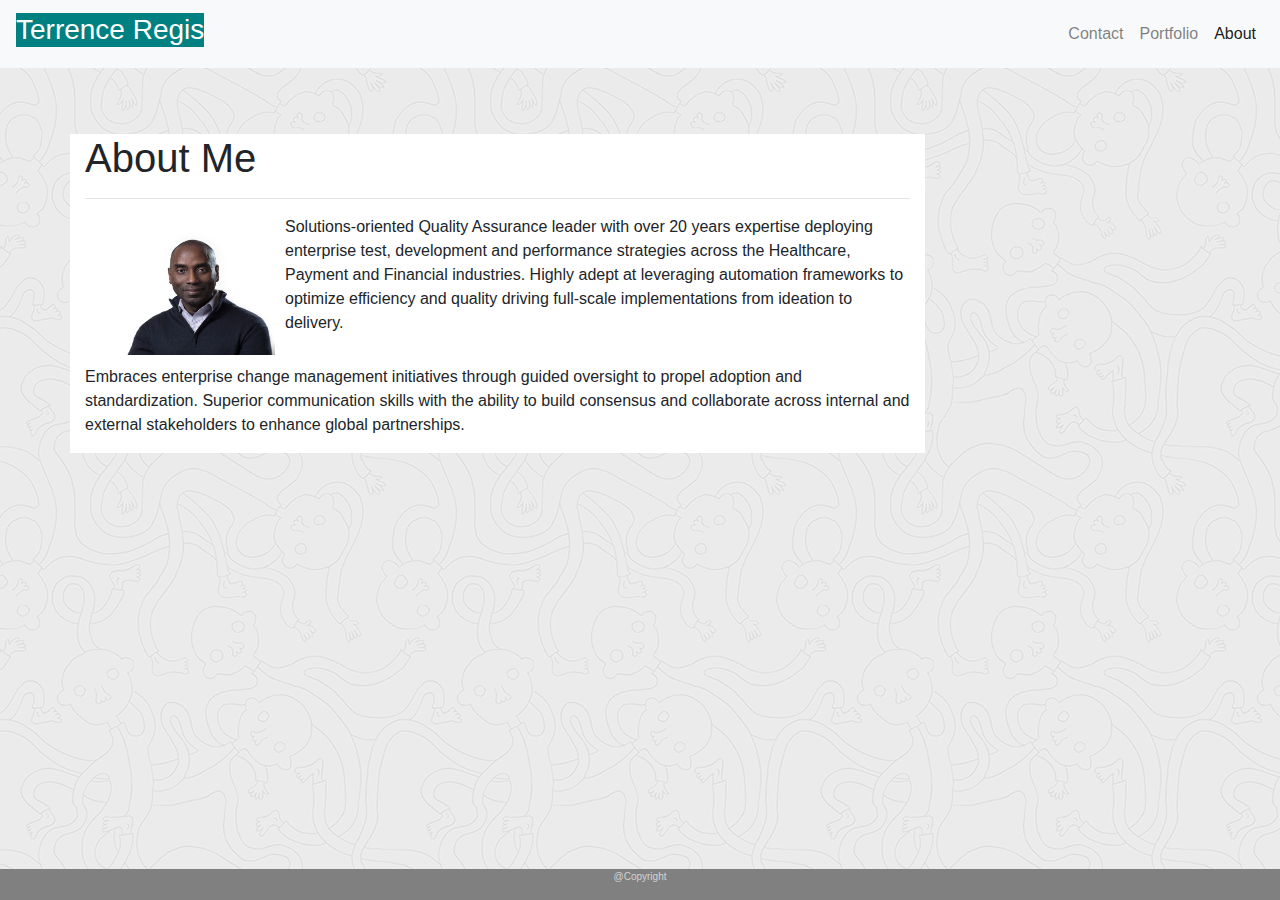
<file: index.html>
<!DOCTYPE html>

<html>
  <head>
    <meta charset="utf-8" />
    <meta http-equiv="X-UA-Compatible" content="IE=edge" />
    <title>About Me</title>
    <meta name="description" content="" />
    <meta name="viewport" content="width=device-width, initial-scale=1" />
    <link
      rel="stylesheet"
      href="https://stackpath.bootstrapcdn.com/bootstrap/4.5.2/css/bootstrap.min.css"
      integrity="sha384-JcKb8q3iqJ61gNV9KGb8thSsNjpSL0n8PARn9HuZOnIxN0hoP+VmmDGMN5t9UJ0Z"
      crossorigin="anonymous"
    />
    <link rel="stylesheet" href="./assets/css/style.css" />
  </head>
  <body>
    <!-- This section defines the navigation bar-->
    <header>
      <nav class="navbar navbar-expand-sm navbar-light bg-light">
        <div class="navbar-brand"><h3>Terrence Regis</h3></div>
        <button
          class="navbar-toggler"
          type="button"
          data-toggle="collapse"
          data-target="#navbarNav"
          aria-controls="navbarNav"
          aria-expanded="false"
          aria-label="Toggle navigation"
        >
          <span class="navbar-toggler-icon"></span>
        </button>
        <div class="collapse navbar-collapse" id="navbarNav">
          <ul class="navbar-nav ml-auto">
            <li class="nav-item">
              <a class="nav-link" href="./contact.html">Contact </a>
            </li>
            <li class="nav-item">
              <a class="nav-link" href="./portfolio.html">Portfolio</a>
            </li>
            <li class="nav-item active">
              <a class="nav-link" href="./index.html"
                >About <span class="sr-only">(current)</span></a
              >
            </li>
          </ul>
        </div>
      </nav>
    </header>

    <!-- This code supports the layout of the main content on the about page.-->
    <section class="container">
      <div class="row">
        <div class="col-sm-12"><p></p></div>
      </div>
      <div class="row">
        <div class="col-xs-12 col-sm-9">
          <h1>About Me</h1>
          <hr />
        </div>
        <div class="col-sm-3"></div>
      </div>

      <div class="row">
        <div class="col-xs-12 col-sm-9">
          <img src="./assets/images/F19_8508.JPG" alt="TR" class="profileImg" />
          <p>
            Solutions-oriented Quality Assurance leader with over 20 years
            expertise deploying enterprise test, development and performance
            strategies across the Healthcare, Payment and Financial industries.
            Highly adept at leveraging automation frameworks to optimize
            efficiency and quality driving full-scale implementations from
            ideation to delivery. <br />
          </p>
        </div>
      </div>
      <div class="row">
        <div class="col-xs-12 col-sm-9">
          <p>
            Embraces enterprise change management initiatives through guided
            oversight to propel adoption and standardization. Superior
            communication skills with the ability to build consensus and
            collaborate across internal and external stakeholders to enhance
            global partnerships.
          </p>
        </div>
      </div>
    </section>

    <footer id="footer"><p>@Copyright</p></footer>

    <!--This script supprts the navigation bar showing up for smaller screens (bootstrap)-->
    <script
      src="https://code.jquery.com/jquery-3.5.1.slim.min.js"
      integrity="sha384-DfXdz2htPH0lsSSs5nCTpuj/zy4C+OGpamoFVy38MVBnE+IbbVYUew+OrCXaRkfj"
      crossorigin="anonymous"
    ></script>
    <script
      src="https://cdn.jsdelivr.net/npm/popper.js@1.16.1/dist/umd/popper.min.js"
      integrity="sha384-9/reFTGAW83EW2RDu2S0VKaIzap3H66lZH81PoYlFhbGU+6BZp6G7niu735Sk7lN"
      crossorigin="anonymous"
    ></script>
    <script
      src="https://stackpath.bootstrapcdn.com/bootstrap/4.5.2/js/bootstrap.min.js"
      integrity="sha384-B4gt1jrGC7Jh4AgTPSdUtOBvfO8shuf57BaghqFfPlYxofvL8/KUEfYiJOMMV+rV"
      crossorigin="anonymous"
    ></script>
  </body>
</html>
</file>
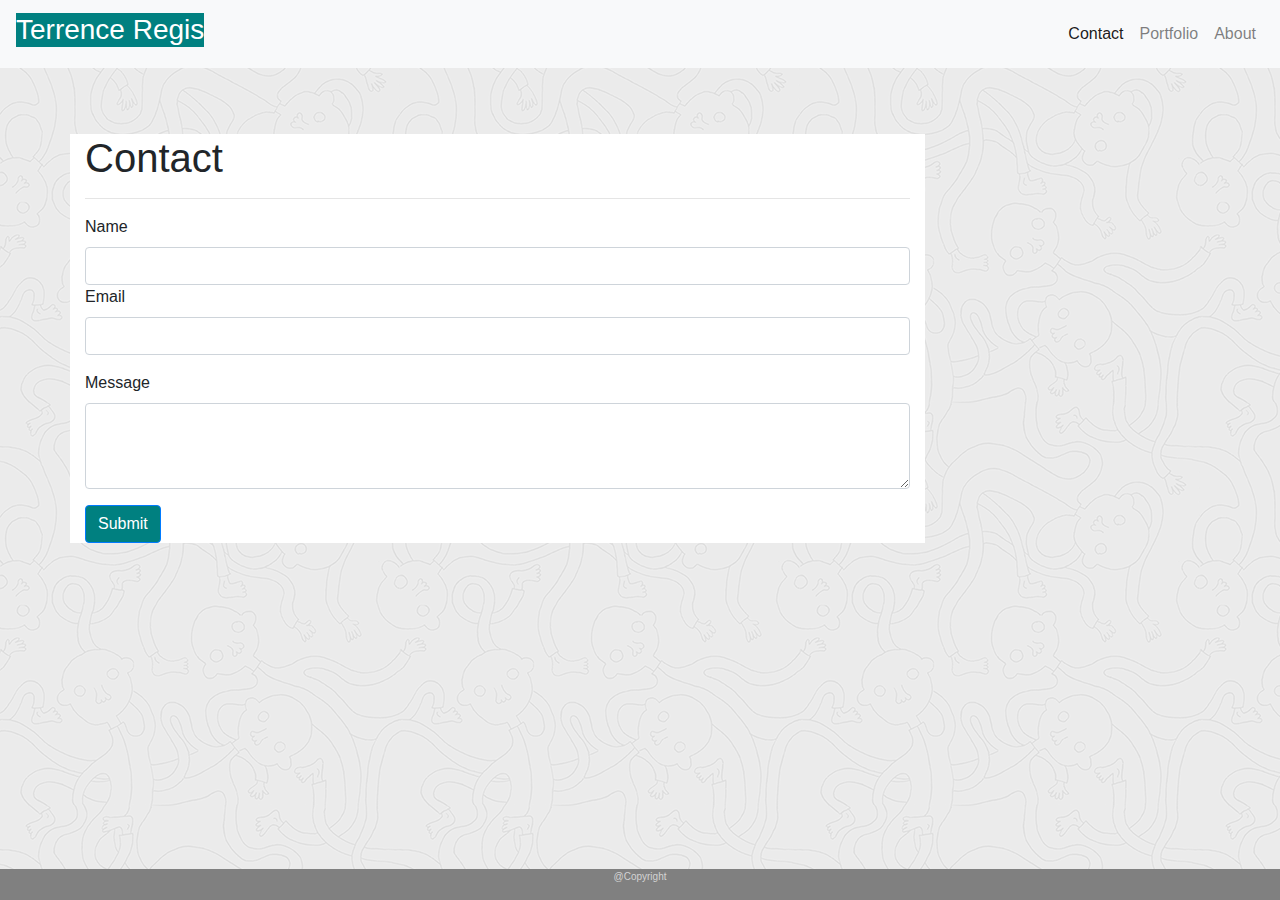
<file: contact.html>
<!DOCTYPE html>

<html>
  <head>
    <meta charset="utf-8" />
    <meta http-equiv="X-UA-Compatible" content="IE=edge" />
    <title>Contact</title>
    <meta name="description" content="" />
    <meta name="viewport" content="width=device-width, initial-scale=1" />
    <link
      rel="stylesheet"
      href="https://stackpath.bootstrapcdn.com/bootstrap/4.5.2/css/bootstrap.min.css"
      integrity="sha384-JcKb8q3iqJ61gNV9KGb8thSsNjpSL0n8PARn9HuZOnIxN0hoP+VmmDGMN5t9UJ0Z"
      crossorigin="anonymous"
    />
    <link rel="stylesheet" href="./assets/css/style.css" />
  </head>
  <body>
    <!-- This section defines operation of the navigation bar-->
    <header>
      <nav class="navbar navbar-expand-sm navbar-light bg-light">
        <div class="navbar-brand"><h3>Terrence Regis</h3></div>
        <button
          class="navbar-toggler"
          type="button"
          data-toggle="collapse"
          data-target="#navbarNav"
          aria-controls="navbarNav"
          aria-expanded="false"
          aria-label="Toggle navigation"
        >
          <span class="navbar-toggler-icon"></span>
        </button>
        <div class="collapse navbar-collapse" id="navbarNav">
          <ul class="navbar-nav ml-auto">
            <li class="nav-item active">
              <a class="nav-link" class="current" href="./contact.html"
                >Contact <span class="sr-only">(current)</span></a
              >
            </li>
            <li class="nav-item">
              <a class="nav-link" href="./portfolio.html">Portfolio</a>
            </li>
            <li class="nav-item">
              <a class="nav-link" href="./index.html">About</a>
            </li>
          </ul>
        </div>
      </nav>
    </header>

    <!-- This code supports the layout of the form on the contact page.-->
    <section class="container">
      <div class="row">
        <div class="col-sm-12"><p></p></div>
      </div>
      <div class="row">
        <div class="col-sm-9">
          <h1>Contact</h1>
          <hr />
        </div>
        <div class="col-sm-3"></div>
      </div>
      <div class="row">
        <div class="col-sm-9">
          <form>
            <div class="form-group">
              <label for="name"> Name</label>
              <input type="text" class="form-control" id="exampleInputName1" />

              <label for="exampleInputEmail1">Email</label>
              <input
                type="email"
                class="form-control"
                id="exampleInputEmail1"
                aria-describedby="emailHelp"
              />
              <small id="emailHelp" class="form-text text-muted"></small>
            </div>
            <div class="form-group">
              <label for="exampleFormControlTextarea1">Message</label>
              <textarea
                class="form-control"
                id="exampleFormControlTextarea1"
                rows="3"
              ></textarea>
            </div>

            <button type="submit" class="btn btn-primary">Submit</button>
          </form>
        </div>
        <div class="col-sm-4"></div>
      </div>
    </section>
    <footer id="footer"><p>@Copyright</p></footer>

    <!--This script supprts the navigation bar showing up for smaller screens (bootstrap)-->
    <script
      src="https://code.jquery.com/jquery-3.5.1.slim.min.js"
      integrity="sha384-DfXdz2htPH0lsSSs5nCTpuj/zy4C+OGpamoFVy38MVBnE+IbbVYUew+OrCXaRkfj"
      crossorigin="anonymous"
    ></script>
    <script
      src="https://cdn.jsdelivr.net/npm/popper.js@1.16.1/dist/umd/popper.min.js"
      integrity="sha384-9/reFTGAW83EW2RDu2S0VKaIzap3H66lZH81PoYlFhbGU+6BZp6G7niu735Sk7lN"
      crossorigin="anonymous"
    ></script>
    <script
      src="https://stackpath.bootstrapcdn.com/bootstrap/4.5.2/js/bootstrap.min.js"
      integrity="sha384-B4gt1jrGC7Jh4AgTPSdUtOBvfO8shuf57BaghqFfPlYxofvL8/KUEfYiJOMMV+rV"
      crossorigin="anonymous"
    ></script>
  </body>
</html>
</file>
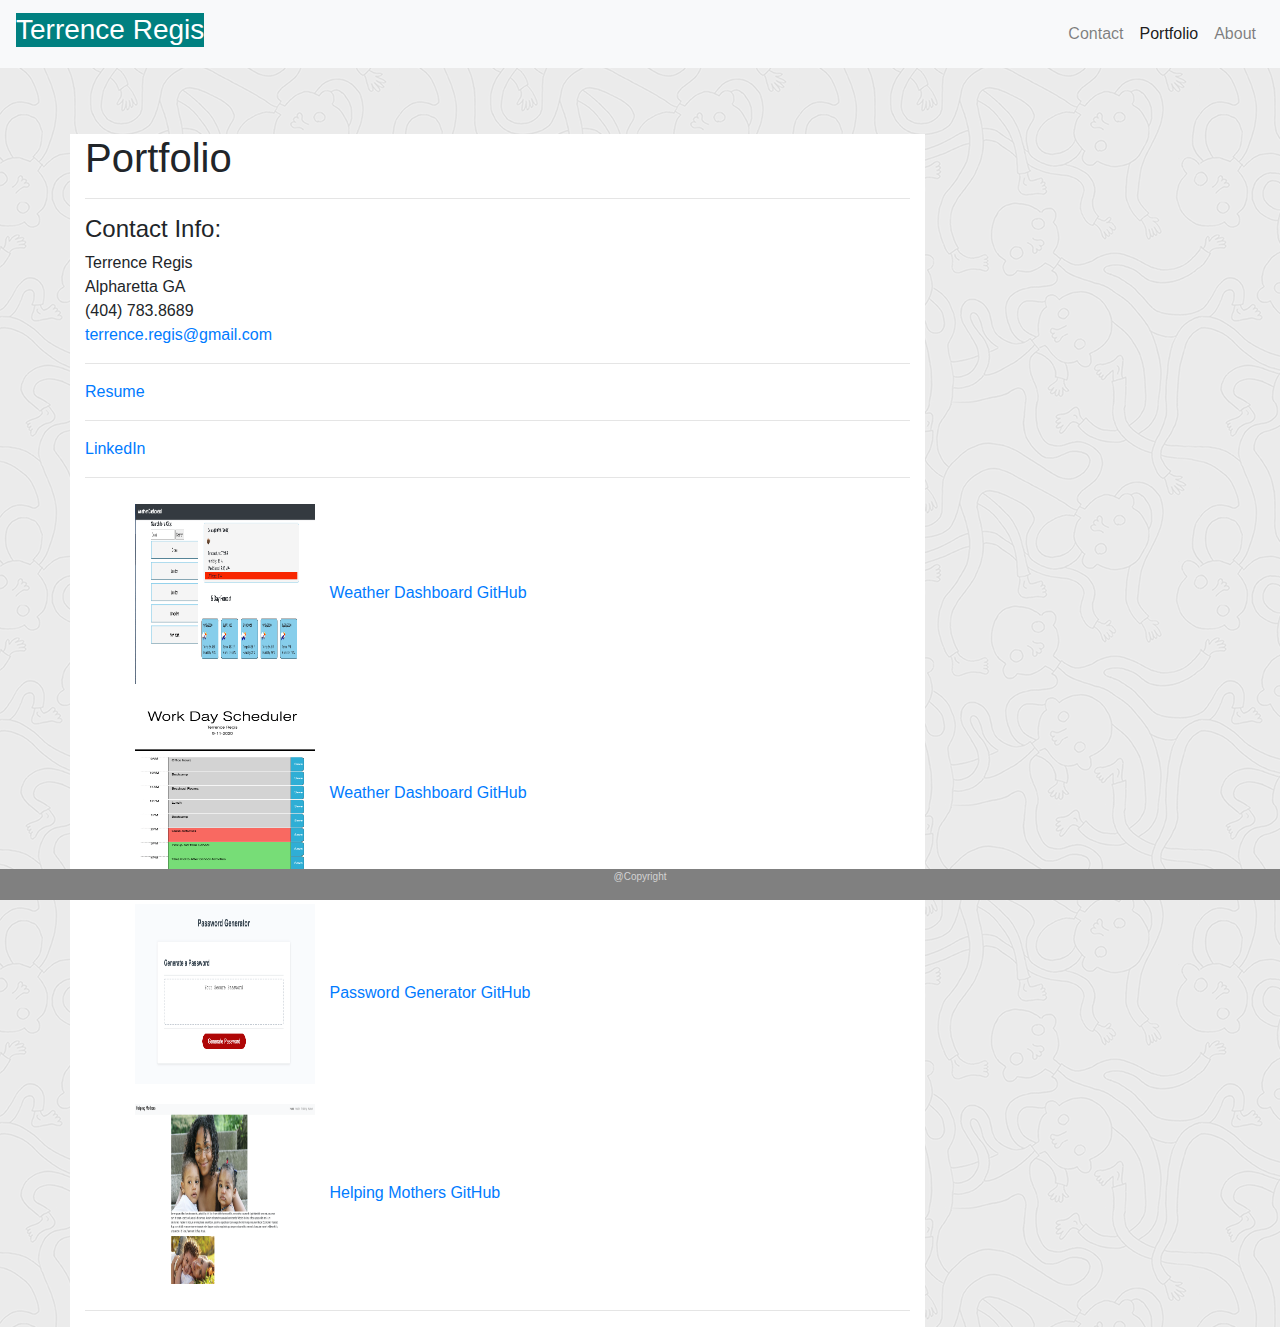
<file: portfolio.html>
<!<!DOCTYPE html>

<html>
  <head>
    <meta charset="utf-8" />
    <meta http-equiv="X-UA-Compatible" content="IE=edge" />
    <title>Portfolio</title>
    <meta name="description" content="" />
    <meta name="viewport" content="width=device-width, initial-scale=1" />
    <link
      rel="stylesheet"
      href="https://stackpath.bootstrapcdn.com/bootstrap/4.5.2/css/bootstrap.min.css"
      integrity="sha384-JcKb8q3iqJ61gNV9KGb8thSsNjpSL0n8PARn9HuZOnIxN0hoP+VmmDGMN5t9UJ0Z"
      crossorigin="anonymous"
    />
    <link rel="stylesheet" href="./assets/css/style.css" />
  </head>
  <body>
    <!-- This section defines the navigation bar.-->
    <header>
      <nav class="navbar navbar-expand-sm navbar-light bg-light">
        <div class="navbar-brand"><h3>Terrence Regis</h3></div>
        <button
          class="navbar-toggler"
          type="button"
          data-toggle="collapse"
          data-target="#navbarNav"
          aria-controls="navbarNav"
          aria-expanded="false"
          aria-label="Toggle navigation"
        >
          <span class="navbar-toggler-icon"></span>
        </button>
        <div class="collapse navbar-collapse" id="navbarNav">
          <ul class="navbar-nav ml-auto">
            <li class="nav-item">
              <a class="nav-link" href="./contact.html">Contact </a>
            </li>
            <li class="nav-item active">
              <a class="nav-link" class="current" href="./portfolio.html"
                >Portfolio <span class="sr-only">(current)</span>
              </a>
            </li>
            <li class="nav-item">
              <a class="nav-link" href="./index.html">About</a>
            </li>
          </ul>
        </div>
      </nav>
    </header>

    <!-- This code supports the layout of the the pictures on the portfolio page.-->
    <section class="container">
      <div class="row">
        <div class="col-sm-12"><p></p></div>
      </div>
      <div class="row">
        <div class="col-sm-9">
          <h1>Portfolio</h1>
          <hr />
          <h4>Contact Info:</h4>
          <p>
            Terrence Regis
            <br />
            Alpharetta GA
            <br />
            (404) 783.8689
            <br />
            <a target="_blank" href="mailto:terrence.regis@gmail.com"
              >terrence.regis@gmail.com
            </a>
          </p>

          <hr />
        </div>
        <div class="col-sm-3"></div>
      </div>
      <div class="row">
        <div class="col-sm-9">
          <!-- Resume -->
          <a href="./assets/Terrence Regis Resume 2020 PDF.pdf">Resume</a>
          <hr />
          <!-- <a href="./assets/Terrence Regis Prof BIO 2020 copy.pdf">BIO</a>
          <hr /> -->
        </div>
        <div class="col-sm-3"></div>
      </div>
      <div class="row">
        <div class="col-sm-9">
          <!--LinkedIn Profile-->
          <a target="_blank" href="https://linkedin.com/in/terrenceregis"
            >LinkedIn</a
          >
          <hr />
        </div>
        <div class="col-sm-3"></div>
      </div>
      <div class="row">
        <div class="col-sm-9">
          <!-- GitHub Projects> -->

          <ul>
            <img
              src="./assets/images/WeatherDB.png"
              alt="Weather-DashBoard"
              width="200"
              height="200"
            />
            <a
              target="_blank"
              href="https://tregis-cloud.github.io/Weather-Dashboard/"
              >Weather Dashboard</a
            >
            <a
              target="_blank"
              href="https://github.com/tregis-cloud/Weather-Dashboard"
            >
              GitHub</a
            >

            <br />
            <img
              src="./assets/images/Scheduler.png"
              alt="Scheduler"
              width="200"
              height="200"
            />

            <a
              target="_blank"
              href="https://tregis-cloud.github.io/Work-Day-Scheduler/"
              >Weather Dashboard</a
            >
            <a
              target="_blank"
              href="https://github.com/tregis-cloud/Work-Day-Scheduler"
            >
              GitHub</a
            >

            <br />
            <img
              src="assets/images/home.png"
              alt="Password-Generator"
              width="200"
              height="200"
            />
            <a
              target="_blank"
              href="https://tregis-cloud.github.io/Password-Generator-HW-3-TR/"
              >Password Generator</a
            >
            <a
              target="_blank"
              href="https://github.com/tregis-cloud/Password-Generator-HW-3-TR"
              >GitHub</a
            >

            <br />
            <img
              src="assets/images/Helping Mothers.png"
              alt="Helping-Mothers"
              width="200"
              height="200"
            />
            <a
              target="_blank"
              href="https://tregis-cloud.github.io/helping-mothers/"
              >Helping Mothers</a
            >
            <a
              target="_blank"
              href="https://github.com/tregis-cloud/helping-mothers"
              >GitHub</a
            >
          </ul>
          <hr />
        </div>
        <div class="col-sm-3"></div>
      </div>
    </section>

    <footer id="footer"><p>@Copyright</p></footer>

    <!--This script supprts the navigation bar showing up for smaller screens (bootstrap)-->
    <script
      src="https://code.jquery.com/jquery-3.5.1.slim.min.js"
      integrity="sha384-DfXdz2htPH0lsSSs5nCTpuj/zy4C+OGpamoFVy38MVBnE+IbbVYUew+OrCXaRkfj"
      crossorigin="anonymous"
    ></script>
    <script
      src="https://cdn.jsdelivr.net/npm/popper.js@1.16.1/dist/umd/popper.min.js"
      integrity="sha384-9/reFTGAW83EW2RDu2S0VKaIzap3H66lZH81PoYlFhbGU+6BZp6G7niu735Sk7lN"
      crossorigin="anonymous"
    ></script>
    <script
      src="https://stackpath.bootstrapcdn.com/bootstrap/4.5.2/js/bootstrap.min.js"
      integrity="sha384-B4gt1jrGC7Jh4AgTPSdUtOBvfO8shuf57BaghqFfPlYxofvL8/KUEfYiJOMMV+rV"
      crossorigin="anonymous"
    ></script>
  </body>
</html>
</file>
<file: assets/css/style.css>
/* These settings impact the look of the nav bar */
.navbar-brand h3 {
  background-color: teal;
  color: white;
}
.navbar-nav .current {
  color: black;
}

/* This is the background image for all pages */
body {
  background-image: url("../images/ignasi_pattern_s.png");
}
/* This creates the spacing between the navbar and the container on each page */
.col-sm-12 p {
  height: 50px;
}

/* This is the banner heading for each page*/
.col-sm-8 h1 {
  color: teal;
}
.col-sm-9 {
  background-color: white;
}

/*This is for the profile picture on the about page. */
.profileImg {
  float: left;
  width: 200px;
  height: 150px;
}

/*This is for the pictures on the  portfolio page. */
img {
  padding: 10px;
}

/* This is for the color of the button on the contact page*/
.btn {
  background-color: teal;
}
/*This is for the footer */
#footer {
  position: fixed;
  left: 0;
  bottom: 0;
  width: 100%;
  background-color: gray;
  color: lightgrey;
  text-align: center;
  font-size: 10px;
}
</file>
